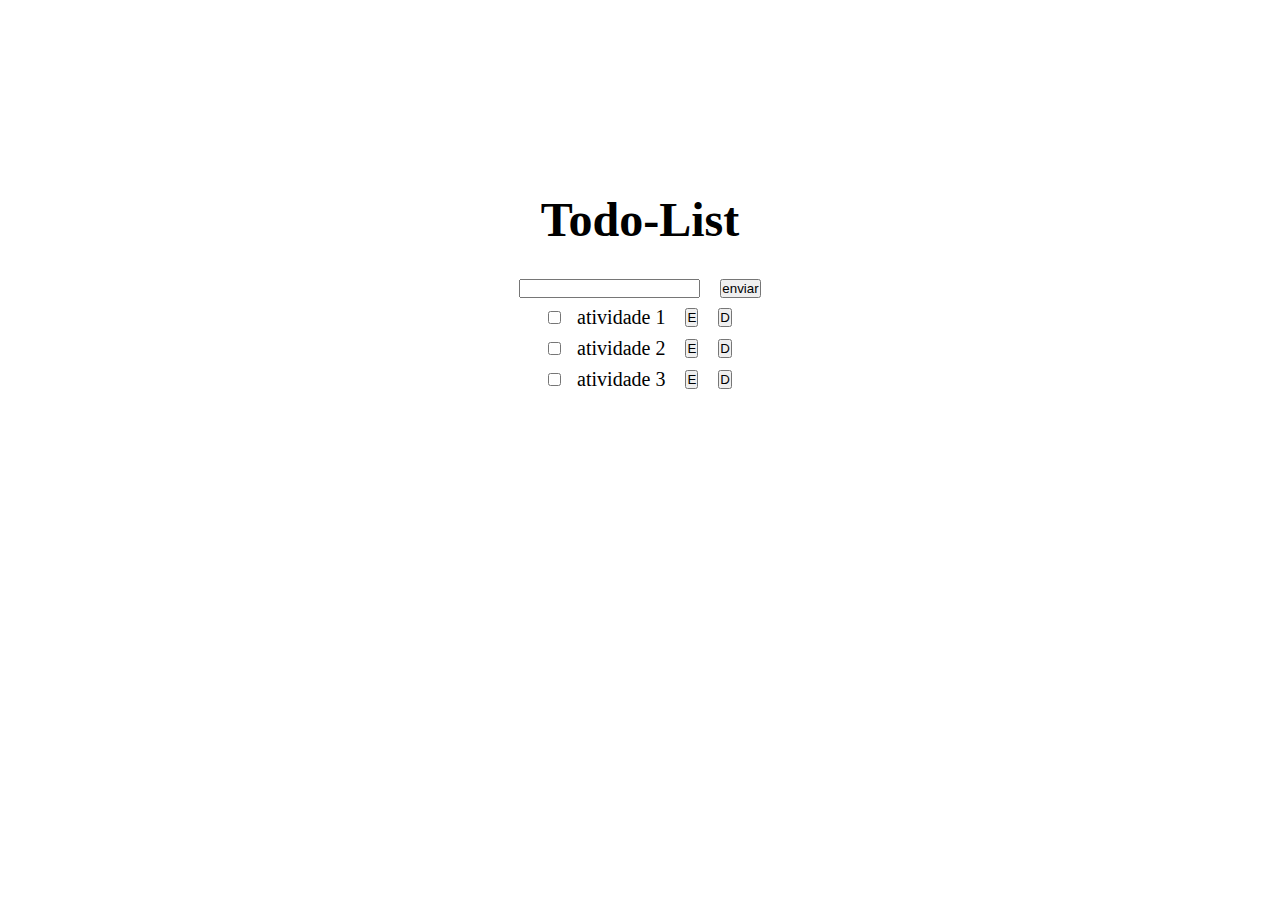
<file: index.html>
<!DOCTYPE html>
<html lang="en">
<head>
    <meta charset="UTF-8">
    <meta name="viewport" content="width=device-width, initial-scale=1.0">
    <link rel="stylesheet" href="style.css">
    <title>Todo-List</title>
</head>
<body onload="">
    <h1>Todo-List</h1>
    <div class="enviar">
        <input type="text">
        <button>enviar</button>
    </div>
    <div class="check_1">
        <input type="checkbox" name="" id="">
        <p>atividade 1</p>
        <button>E</button>
        <button>D</button>
    </div>
    <div class="check_2">
        <input type="checkbox" name="" id="">
        <p>atividade 2</p>
        <button>E</button>
        <button>D</button>
    </div>
    <div class="check_3">
        <input type="checkbox" name="" id="">
        <p>atividade 3</p>
        <button>E</button>
        <button>D</button>
    </div>
</body>
</html>
</file>
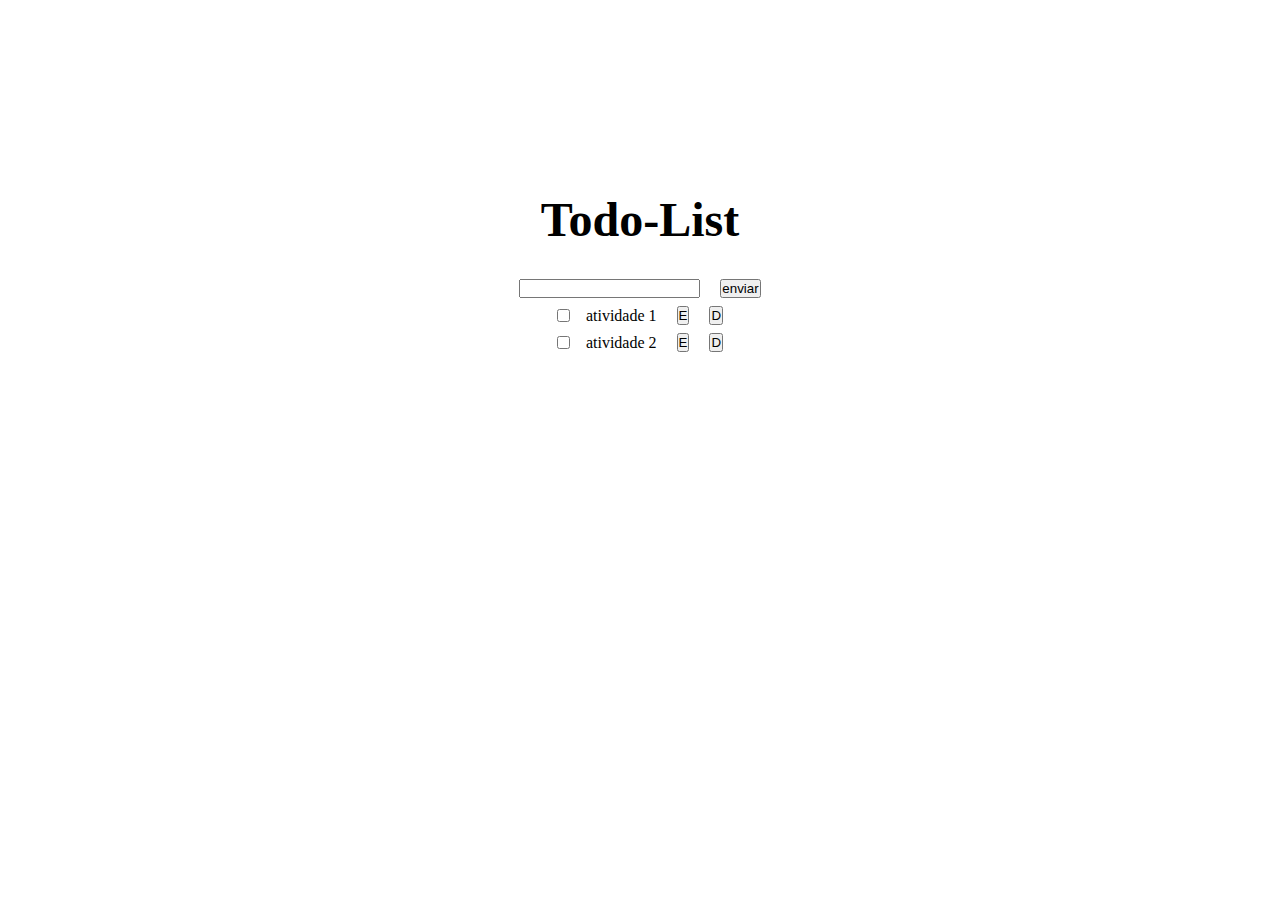
<file: todo-list/index.html>
<!DOCTYPE html>
<html lang="en">
<head>
    <meta charset="UTF-8">
    <meta name="viewport" content="width=device-width, initial-scale=1.0">
    <link rel="stylesheet" href="style.css">
    <title>Todo-List</title>
</head>
<body>
    <h1>Todo-List</h1>
    <div class="enviar">        
        <input type="text">
        <button>enviar</button>
    </div>
    <div class="check">
        <input type="checkbox" name="" id="">
        <p>atividade 1</p>
        <button>E</button>
        <button>D</button>
    </div>
    <div class="check">
        <input type="checkbox" name="" id="">
        <p>atividade 2</p>
        <button>E</button>
        <button>D</button>
    </div>
</body>
</html>
</file>
<file: style.css>
*{
    margin: 0;
    padding: 0;
}

h1{
    display: flex;
    justify-content: center;
    align-items: center;
    margin-top: 12rem;
    font-size: 3rem;
}

div{
    display: flex;
    justify-content: center;
    align-items: center;
}

div.enviar{
    margin-top: 2rem;
    font-size: 1.25rem;
}

div.check_1{
    margin-top: 0.5rem;
    font-size: 1.25rem;
}

div.check_2{
    margin-top: 0.5rem;
    font-size: 1.25rem;
}

div.check_3{
    margin-top: 0.5rem;
    font-size: 1.25rem;
}


button{
    margin-left: 1.25rem;
}

p{
    margin-left: 1rem;
}
</file>
<file: todo-list/style.css>
*{
    margin: 0;
    padding: 0;
}

h1{
    display: flex;
    justify-content: center;
    align-items: center;
    margin-top: 12rem;
    font-size: 3rem;
}

div{
    display: flex;
    justify-content: center;
    align-items: center;
}

div.enviar{
    margin-top: 2rem;
}

div.check{
    margin-top: 0.5rem;
}

button{
    margin-left: 1.25rem;
}

p{
    margin-left: 1rem;
}
</file>
